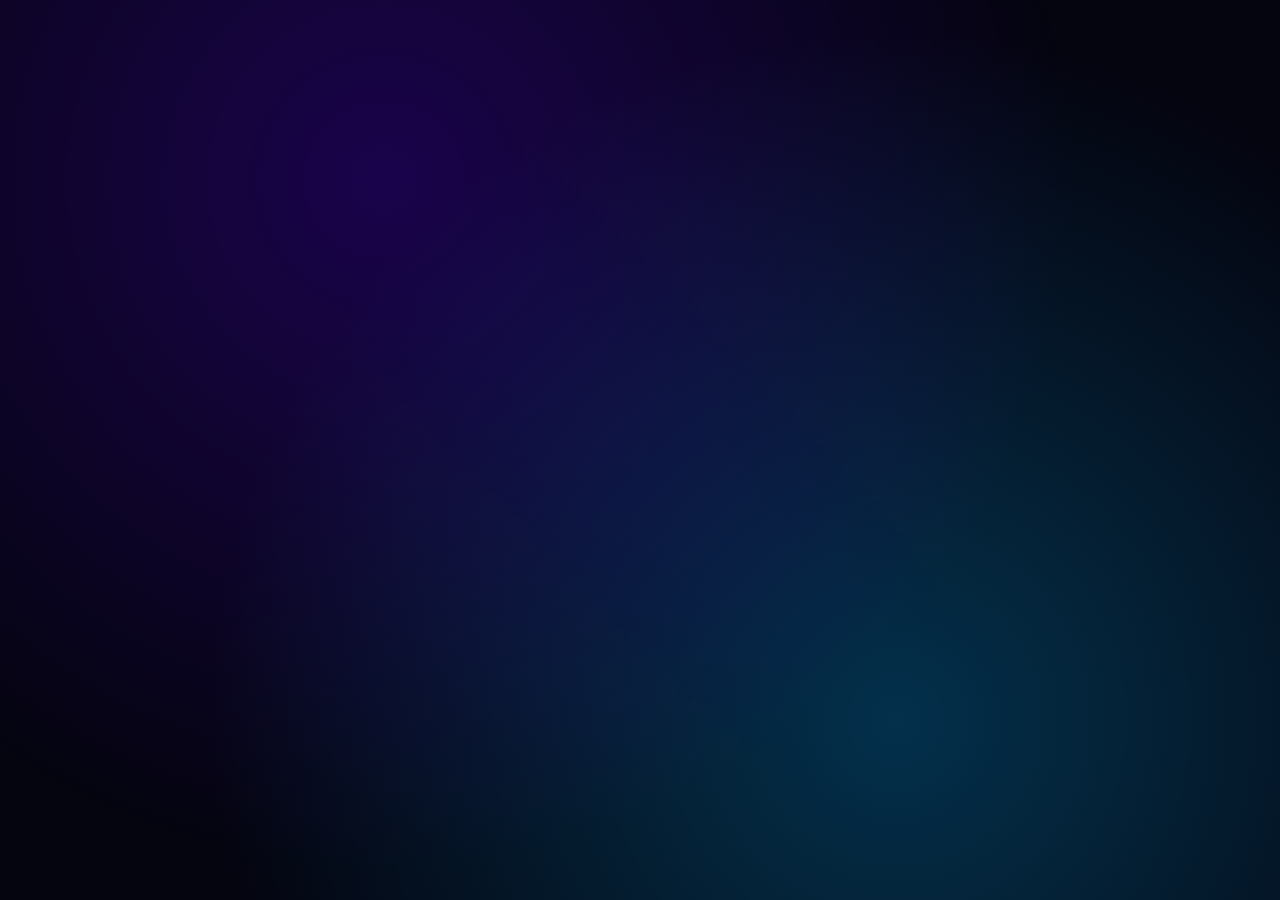
<file: index.html>
<!DOCTYPE html>
<html lang="en">
<head>
  <meta charset="UTF-8" />
  <meta name="viewport" content="width=device-width, initial-scale=1.0" />
  <title>Timber Nova</title>

  <!-- Correct path to styles.css -->
  <link rel="stylesheet" href="./styles.css" />
</head>

<body>
  <div id="map"></div>

  <!-- Correct path to app.js -->
  <script type="module" src="./app.js"></script>
</body>
</html>
</file>
<file: styles.css>
/* --------------------------------------------------
   GLOBAL RESET
-------------------------------------------------- */
* {
  margin: 0;
  padding: 0;
  box-sizing: border-box;
}

html, body {
  height: 100%;
  width: 100%;
  overflow: hidden;
  font-family: -apple-system, BlinkMacSystemFont, "Segoe UI", Roboto, Oxygen,
               Ubuntu, Cantarell, "Open Sans", "Helvetica Neue", sans-serif;
  background: #050510;
  color: #ffffff;
}

/* --------------------------------------------------
   MAP CONTAINER
-------------------------------------------------- */
#map {
  position: absolute;
  inset: 0;
  z-index: 1;
}

/* --------------------------------------------------
   COSMIC BACKGROUND (SUBTLE)
-------------------------------------------------- */
body::before {
  content: "";
  position: fixed;
  inset: 0;
  background: radial-gradient(circle at 30% 20%, rgba(90, 0, 255, 0.25), transparent 60%),
              radial-gradient(circle at 70% 80%, rgba(0, 180, 255, 0.25), transparent 60%);
  pointer-events: none;
  z-index: 0;
}

/* --------------------------------------------------
   FLOATING BUBBLES (OPTIONAL)
-------------------------------------------------- */
.bubble {
  position: absolute;
  border-radius: 50%;
  background: rgba(255, 255, 255, 0.08);
  backdrop-filter: blur(4px);
  animation: float 12s infinite ease-in-out;
}

@keyframes float {
  0%   { transform: translateY(0) scale(1); }
  50%  { transform: translateY(-40px) scale(1.1); }
  100% { transform: translateY(0) scale(1); }
}

/* --------------------------------------------------
   HUD PANEL (TOP LEFT)
-------------------------------------------------- */
.hud-panel {
  position: absolute;
  top: 20px;
  left: 20px;
  padding: 14px 18px;
  background: rgba(20, 20, 35, 0.65);
  border: 1px solid rgba(255, 255, 255, 0.08);
  border-radius: 12px;
  backdrop-filter: blur(10px);
  color: #fff;
  font-size: 14px;
  z-index: 10;
  min-width: 200px;
}

/* --------------------------------------------------
   BUTTONS
-------------------------------------------------- */
button {
  background: linear-gradient(135deg, #6a4bff, #3b9dff);
  border: none;
  padding: 10px 16px;
  border-radius: 10px;
  color: white;
  font-weight: 600;
  cursor: pointer;
  transition: 0.2s ease;
}

button:hover {
  opacity: 0.85;
  transform: translateY(-2px);
}

button:active {
  transform: translateY(0);
}

/* --------------------------------------------------
   SIDEBAR PANEL (RIGHT SIDE)
-------------------------------------------------- */
.sidebar {
  position: absolute;
  right: 20px;
  top: 20px;
  width: 280px;
  height: calc(100% - 40px);
  background: rgba(15, 15, 30, 0.75);
  border-left: 1px solid rgba(255, 255, 255, 0.08);
  backdrop-filter: blur(12px);
  padding: 20px;
  overflow-y: auto;
  border-radius: 12px;
  z-index: 12;
}

.sidebar h2 {
  font-size: 20px;
  margin-bottom: 12px;
  font-weight: 700;
}

.sidebar .section {
  margin-bottom: 20px;
}

.sidebar .section-title {
  font-size: 14px;
  opacity: 0.7;
  margin-bottom: 6px;
}

/* --------------------------------------------------
   POPUPS (MAP UI)
-------------------------------------------------- */
.map-popup {
  background: rgba(20, 20, 35, 0.9);
  padding: 12px 16px;
  border-radius: 10px;
  border: 1px solid rgba(255, 255, 255, 0.1);
  color: #fff;
  font-size: 14px;
  max-width: 240px;
}

.map-popup h3 {
  margin-bottom: 6px;
  font-size: 16px;
  font-weight: 600;
}

/* --------------------------------------------------
   SCROLLBAR (SLEEK)
-------------------------------------------------- */
::-webkit-scrollbar {
  width: 8px;
}

::-webkit-scrollbar-thumb {
  background: rgba(255, 255, 255, 0.15);
  border-radius: 10px;
}

::-webkit-scrollbar-track {
  background: transparent;
}
</file>
